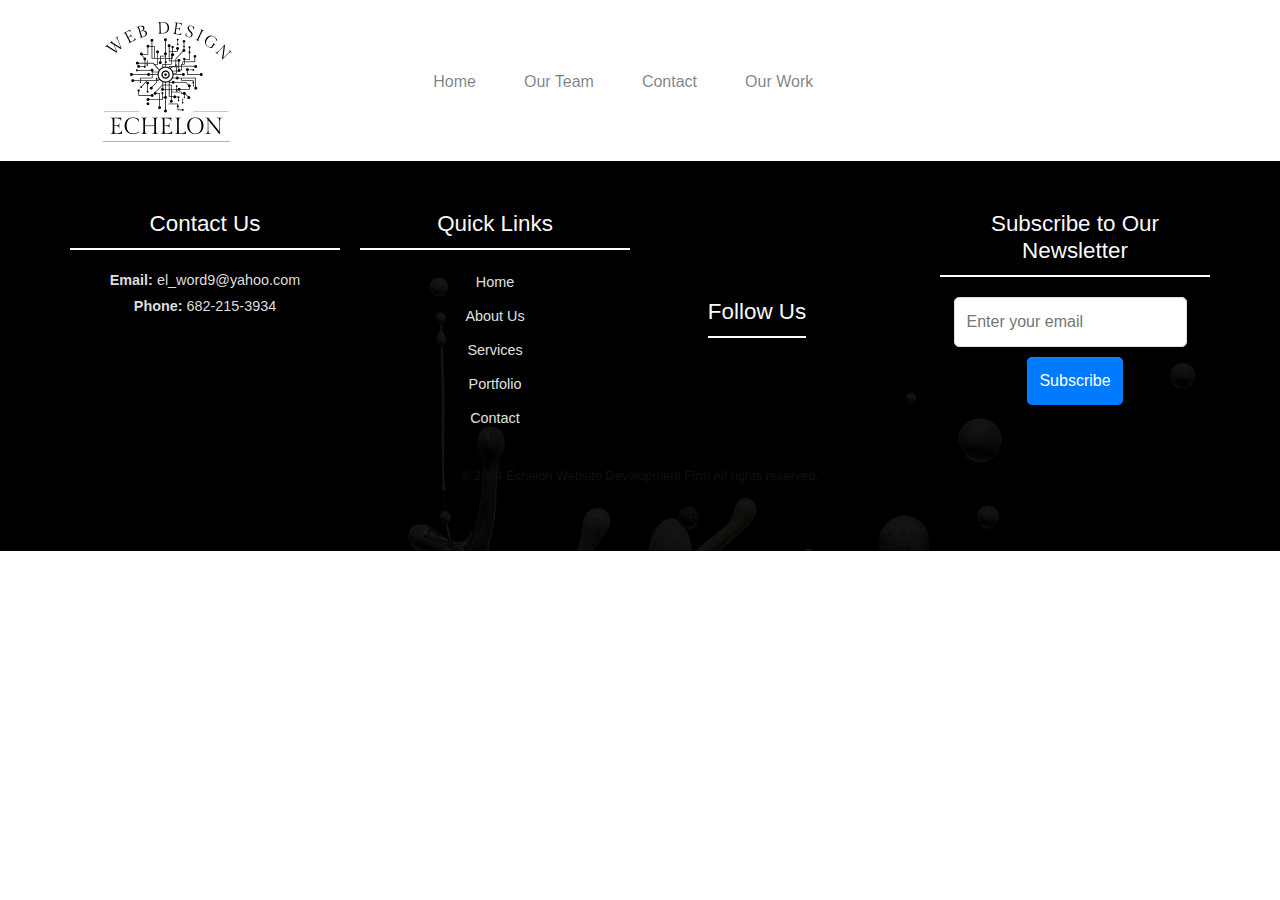
<file: contact.html>
<!DOCTYPE html>
<html lang="en">
<head>
    <meta charset="UTF-8">
    <meta name="viewport" content="width=device-width, initial-scale=1.0">
    <title>Echelon Web Design</title>
    <!-- Bootstrap CSS -->
    <link href="https://stackpath.bootstrapcdn.com/bootstrap/4.5.2/css/bootstrap.min.css" rel="stylesheet">
    <!-- AOS CSS -->
    <link href="https://unpkg.com/aos@2.3.4/dist/aos.css" rel="stylesheet">
    <!-- Font Awesome -->
    <link rel="stylesheet" href="https://cdnjs.cloudflare.com/ajax/libs/font-awesome/5.15.3/css/all.min.css">
    <!-- Your Custom CSS -->
    <link href="style.css" rel="stylesheet">
    <style>
        /* Inline CSS here (unchanged) */
    </style>
</head>

<body>
    <style>
        body {
            margin: 0;
            padding: 0;
            box-sizing: border-box;
            background-color: rgb(255, 255, 255);
        }
        .navbar-brand {
            font-size: 1.5rem;
            padding-left: 75px;
        }
        .main-content {
            position: relative;
            color: white;
            text-align: center;
            padding: 100px 15px;
            min-height: 100vh;
            display: flex;
            align-items: center;
            justify-content: center;
            overflow: hidden; /* Prevents any overflow from the background image */
        }
        .main-content::before {
            content: "";
            position: absolute;
            top: calc(50% - 400px); /* Move the image up by 400px */
            left: 50%;
            width: 75%; /* Adjust the width of the image */
            height: 65%; /* Adjust the height of the image */
            background: url('assets/bar.png') no-repeat center center;
            background-size: contain; /* Ensures the image scales proportionally */
            background-position: center;
            z-index: -1;
            transform: translate(-50%, 0); /* Adjust translate to center horizontally */
            opacity: 0.5; /* Optional: adjust opacity for better text readability */
        }
        .main-content h1 {
            font-size: 2rem; /* Adjust font size for smaller screens */
            margin: 0;
            line-height: 1.2;
            position: relative;
            z-index: 1; /* Ensure text is above the background image */
            color: black; /* Set the text color to black */
        }
        @media (max-width: 768px) {
            .navbar-brand {
                font-size: 1.25rem;
            }
            .main-content h1 {
                font-size: 1.5rem;
            }
        }
        @media (max-width: 576px) {
            .navbar-brand {
                font-size: 1rem;
            }
            .main-content h1 {
                font-size: 1.25rem;
            }
        }
        .info-section {
            padding: 30px 15px; /* Reduce the padding to move the section up */
            margin-top: -60px; /* Adjust the margin to move the section up */
            display: flex;
            align-items: center;
            justify-content: center;
            background-color: #ffffff; /* Light background color */
        }
        .info-text {
            flex: 1;
            padding: 20px;
            max-width: 600px; /* Adjust max-width as needed */
        }
        .info-text h2 {
            font-size: 2rem; /* Larger font size for the header */
            margin-bottom: 20px;
            color: #343a40; /* Darker text color */
        }
        .info-text p {
            font-size: 1.125rem; /* Slightly larger font size for readability */
            color: #6c757d; /* Subtle text color */
        }
        .info-image {
            flex: 1;
            max-width: 500px; /* Adjust max-width as needed */
            margin-left: 20px;
        }
        .info-image img {
            width: 100%;
            height: auto; /* Maintain aspect ratio */
            border-radius: 8px; /* Optional: rounded corners */
        }
        .separation-section {
            position: relative;
            padding: 60px 15px;
            display: flex;
            flex-direction: column;
            align-items: center;
            background-color: #ffffff; /* Slightly darker background */
            overflow: hidden;
        }
        .separation-section::before {
            content: "";
            position: absolute;
            top: 0;
            left: 0;
            width: 100%;
            height: 100%;
            background: url('assets/art2.png') no-repeat center center;
            background-size: cover; /* Cover the entire section */
            z-index: -1;
            opacity: 0.5; /* Optional: adjust opacity for better text readability */
        }
        .separation-text {
            position: relative;
            z-index: 1;
            text-align: center;
            padding: 20px;
        }
        .separation-text h2 {
            font-size: 2rem; /* Adjust as needed */
            margin-bottom: 20px;
            color: #343a40; /* Darker text color */
        }
        .separation-text p {
            font-size: 1.125rem; /* Adjust as needed */
            color: #ffffff; /* Subtle text color */
            max-width: 800px; /* Limit text width for readability */
            margin: 0 auto;
        }
    </style>
<!-- Navigation Bar -->
<nav class="navbar navbar-expand-lg navbar-light ">
    <a class="navbar-brand" href="#" style="padding-left: 85px;">
        <img src="assets/Website Launch (12).png" alt="Echelon Logo" class="logo">
    </a>
    <button class="navbar-toggler" type="button" data-toggle="collapse" data-target="#navbarNav" aria-controls="navbarNav" aria-expanded="false" aria-label="Toggle navigation">
        <span class="navbar-toggler-icon"></span>
    </button>
    <div class="collapse navbar-collapse" id="navbarNav">
        <ul class="navbar-nav ml-auto">
            <li class="nav-item">
                <a class="nav-link" href="index.html">Home</a>
            </li>
            <li class="nav-item">
                <a class="nav-link" href="#meet-the-team">Our Team</a>
            </li>
            <li class="nav-item">
                <a class="nav-link" href="contact.html">Contact</a>
            </li>
            <li class="nav-item">
                <a class="nav-link" href="Ourwork.html">Our Work</a>
            </li>
        </ul>
        <ul class="navbar-nav social-icons ml-auto">
         
    
        </ul>
    </div>
</nav>

    <script type="text/javascript" src="https://form.jotform.com/jsform/242205628166051"></script>
    <!-- Footer Section -->
<footer class="footer">
    <div class="footer-content">
        <!-- Contact Info -->
        <div class="footer-section contact-info">
            <h3>Contact Us</h3>
            <p><strong>Email:</strong> el_word9@yahoo.com</p>
            <p><strong>Phone:</strong> 682-215-3934</p>
         
        </div>

        <!-- Quick Links -->
        <div class="footer-section quick-links">
            <h3>Quick Links</h3>
            <ul>
                <li><a href="#">Home</a></li>
                <li><a href="#">About Us</a></li>
                <li><a href="#">Services</a></li>
                <li><a href="#">Portfolio</a></li>
                <li><a href="#">Contact</a></li>
            </ul>
        </div>

        <!-- Social Media -->
        <div class="footer-section social-media">
            <h3>Follow Us</h3>
            <a href="#" class="social-icon"><i class="fa fa-facebook"></i></a>
            <a href="#" class="social-icon"><i class="fa fa-twitter"></i></a>
            <a href="#" class="social-icon"><i class="fa fa-linkedin"></i></a>
            <a href="#" class="social-icon"><i class="fa fa-instagram"></i></a>
        </div>

        <!-- Newsletter Subscription -->
        <div class="footer-section newsletter">
            <h3>Subscribe to Our Newsletter</h3>
            <form action="#" method="post">
                <input type="email" placeholder="Enter your email" required>
                <button type="submit" class="btn-primary">Subscribe</button>
            </form>
        </div>
    </div>

    <!-- Copyright -->
    <div class="footer-bottom">
        <p>&copy; 2024 Echelon Website Development Firm All rights reserved.</p>
    </div>
</footer>

</body>
</html>
</file>
<file: style.css>
/* styles.css */
.navbar {
    background-color: #ffffff; /* White background */
}

.navbar-brand {
    color: #ffffff; /* Black text */
}


.navbar-nav .nav-link {
    color: #000000; /* Black text */
    position: relative;
    padding-bottom: 5px; /* Space for the underline */
}

.navbar-nav .nav-link:hover {
    color: #555555; /* Slightly lighter on hover (optional) */
}

.navbar-nav .nav-link::after {
    content: '';
    display: block;
    position: absolute;
    left: 0;
    bottom: 0;
    width: 90%;
    height: .5px; /* Thickness of the underline */
    background-color: #00000018; /* Underline color */
    transform: scaleX(0);
    transform-origin: bottom right;
    transition: transform 0.9s ease; /* Animation for underline */
}

.navbar-nav .nav-link:hover::after {
    transform: scaleX(1);
    transform-origin: bottom left;
}

.navbar {
    background-color: rgba(255, 255, 255, 0.8); /* Slightly transparent white */
    position: relative; /* Ensure it's on top of the video */
    z-index: 1;
}

.navbar-brand {
    color: #ffffff; /* Black text */
}

.navbar-brand:hover {
    color: #555555cb; /* Slightly lighter on hover (optional) */
}

.navbar-nav .nav-link {
    color: #000000; /* Black text */
    position: relative;
    padding-bottom: 5px; /* Space for the underline */
}

.navbar-nav .nav-link:hover {
    color: #555555; /* Slightly lighter on hover (optional) */
}

.navbar-nav .nav-link::after {
    content: '';
    display: block;
    position: absolute;
    left: 0;
    bottom: 0;
    width: 100%;
    height: .6px; /* Thickness of the underline */
    background-color: #0000025b; /* Underline color */
    transform: scaleX(0);
    transform-origin: bottom right;
    transition: transform 0.3s ease; /* Animation for underline */
}

.navbar-nav .nav-link:hover::after {
    transform: scaleX(1);
    transform-origin: bottom left;
}

/* Main Content styling */
.main-content {
    text-align: center;
    padding: 100px 20px;

    color: #333333c4; /* Text color */
}
.navbar-nav {
    margin: 0 auto;
}

.navbar-nav .nav-item {
    margin-left: 1rem;
    margin-right: 1rem;
}

.navbar-toggler {
    margin-left: auto;
    margin-right: auto;
}
.main-content h1 {
    font-size: 36px;
    margin: 0;
    transition: all 0.3s ease; /* Smooth transition for interactive effects */
    cursor: pointer; /* Pointer cursor on hover */
}
/* Additional CSS for Logo */
.navbar-brand {
    display: flex;
    align-items: center;
    font-size: 1.5rem;
}

.logo {
    width: 135px; /* Adjust the size of the logo as needed */
    height: auto;
    margin-right: 15px; /* Space between logo and text */
}
.info-image {
    flex: 1;
    max-width: 500px; /* Adjust max-width as needed */
    margin-left: 20px;
    transition: transform 0.3s ease; /* Smooth transition effect */
}

.info-image img {
    width: 100%;
    height: auto; /* Maintain aspect ratio */
    border-radius: 8px; /* Optional: rounded corners */
    display: block; /* Ensures no extra space below the image */
}

.info-image:hover {
    transform: translateY(-40px); /* Move the image up by 10px on hover */
}
.differentiation-section {
    padding: 60px 15px; /* Adjust padding as needed */
    background-color: #ffffff; /* White background color */
    display: flex;
    justify-content: center; /* Center align content horizontally */
    align-items: center; /* Center align content vertically */
    text-align: center; /* Center align text */
    box-shadow: 0 4px 8px rgba(0, 0, 0, 0.1); /* Optional: subtle shadow for depth */
}

.differentiation-text {
    max-width: 800px; /* Limit text width for readability */
}

.differentiation-text h2 {
    font-size: 2.5rem; /* Adjust font size as needed */
    margin-bottom: 20px;
    color: #000000; /* Darker text color for better readability */
}

.differentiation-text p {
    font-size: 1.125rem; /* Adjust font size as needed */
    color: #2421218e; /* Subtle text color for contrast */
    line-height: 1.6; /* Improve line spacing for readability */
    margin: 0 auto;
}
/* style.css */

/* General Styles */
body {
    margin: 0;
    padding: 0;
    box-sizing: border-box;
    background-color: white; /* Set the entire page background to white */
}

/* Navigation Bar Styling */
.navbar {
    background-color: rgba(255, 255, 255, 0.8); /* Slightly transparent white */
    position: relative;
    z-index: 1;
}

.navbar-brand {
    color: #000000; /* Black text */
}

.navbar-brand:hover {
    color: #555555; /* Slightly lighter on hover */
}

.navbar-nav .nav-link {
    color: #000000; /* Black text */
    position: relative;
    padding-bottom: 5px;
}

.navbar-nav .nav-link:hover {
    color: #555555; /* Slightly lighter on hover */
}

.navbar-nav .nav-link::after {
    content: '';
    display: block;
    position: absolute;
    left: 0;
    bottom: 0;
    width: 100%;
    height: .1px;
    background-color: #000000; /* Underline color */
    transform: scaleX(0);
    transform-origin: bottom right;
    transition: transform 1s ease;
}

.navbar-nav .nav-link:hover::after {
    transform: scaleX(1);
    transform-origin: bottom left;
}

/* Main Content Styling */
.main-content {
    text-align: center;
    padding: 100px 20px;
    color: #333333; /* Text color */
    background-color: white; /* Ensure white background */
}

.main-content h1 {
    font-size: 36px;
    margin: 0;
    transition: all 0.3s ease;
    cursor: pointer;
}

/* Info Section */
.info-section {
    padding: 30px 15px;
    display: flex;
    align-items: center;
    justify-content: center;
    background-color: white; /* Ensure white background */
}

.info-text {
    flex: 1;
    padding: 20px;
    max-width: 600px;
}

.info-text h2 {
    font-size: 2rem;
    margin-bottom: 20px;
    color: #343a40; /* Darker text color */
}

.info-text p {
    font-size: 1.125rem;
    color: #6c757d; /* Subtle text color */
}

.info-image {
    flex: 1;
    max-width: 500px;
    margin-left: 20px;
    transition: transform 0.3s ease;
}

.info-image img {
    width: 100%;
    height: auto;
    border-radius: 8px;
    display: block;
}

.info-image:hover {
    transform: translateY(-10px); /* Move the image up on hover */
}

/* Differentiation Section */
.differentiation-section {
    padding: 60px 15px;
    background-color: white; /* Ensure white background */
    display: flex;
    justify-content: center;
    align-items: center;
    text-align: center;
    box-shadow: 0 4px 8px rgba(0, 0, 0, 0.1); /* Optional: subtle shadow for depth */
}

.differentiation-text {
    max-width: 800px;
}

.differentiation-text h2 {
    font-size: 2.5rem;
    margin-bottom: 20px;
    color: #000000; /* Darker text color for readability */
}

.differentiation-text p {
    font-size: 1.125rem;
    color: #242121; /* Darker text color for contrast */
    line-height: 1.6;
    margin: 0 auto;
}/* Info Section Button Styling */
/* Button Styling */

/* Customize Bootstrap Button */
.btn-primary {
    background-color: #000000; /* Your primary color */
    border-color: #000000; /* Border color matching primary color */
    box-shadow: 0 4px 8px rgba(0, 0, 0, 0.1); /* Optional: shadow for depth */
    transition: background-color 1s ease, border-color 1s ease; /* Transition for background and border colors with longer duration */
}

/* 3D Button Styling */
.btn-primary {
    background-color: #000000; /* Primary color */
    border-color: #000000; /* Border color matching primary color */
    color: #ffffff; /* Text color */
    box-shadow: 0 4px 8px rgba(0, 0, 0, 0.3), inset 0 1px 2px rgba(255, 255, 255, 0.1); /* 3D shadow effect */
    transition: background-color 0.3s ease, border-color 0.3s ease, box-shadow 0.3s ease, transform 0.3s ease; /* Transition for background, border, shadow, and transform */
    border-radius: 4px; /* Slightly rounded corners */
    padding: 12px 24px; /* Padding inside the button */
    font-size: 16px; /* Font size */
    text-align: center; /* Center text */
    text-decoration: none; /* Remove underline */
    display: inline-block; /* Make it inline-block to respect padding */
    cursor: pointer; /* Pointer cursor on hover */
}

.btn-primary:hover {
    background-color: #020000; /* Darker shade on hover */
    border-color: #000000; /* Border color on hover */
    box-shadow: 0 6px 12px rgba(0, 0, 0, 0.4), inset 0 1px 3px rgba(31, 99, 46, 0.2); /* Darker 3D shadow effect on hover */
    transform: translateY(-8px); /* Slightly lift the button on hover */
}

.btn-primary:active {
    background-color: #000000; /* Even darker shade on active */
    border-color: #000000; /* Border color on active */
    box-shadow: 0 2px 4px rgba(0, 0, 0, 0.5), inset 0 1px 1px rgba(255, 255, 255, 0.3); /* Deep shadow effect on active */
    transform: translateY(1px); /* Pressed effect */
}
/* New Section Styling */
/* New Section Styling */
.background-section {
    position: relative;
    padding: 60px 15px;
    background: url('assets/Untitled design (12).png') no-repeat center center;
    background-size: contain; /* Adjust to ensure the whole image is visible */
    background-attachment: scroll; /* Ensure background image scrolls with content */
    background-repeat: no-repeat; /* Prevent image from repeating */
    color: white; /* Text color */
    text-align: center; /* Center align text */
}

.background-section::before {
    content: "";
    position: absolute;
    top: 0;
    left: 0;
    width: 100%;
    height: 100%;
    background: rgba(0, 0, 0, 0); /* Dark overlay for better text readability */
    z-index: 1;
}

.background-content {
    position: relative;
    z-index: 2;
    max-width: 800px;
    margin: 0 auto;
}

.background-content h2 {
    font-size: 2.5rem; /* Adjust as needed */
    margin-bottom: 20px;
    color: #000000; /* White text color */
}

.background-content p {
    font-size: 1.125rem; /* Adjust as needed */
    color: #000000; /* White text color */
    margin: 0 auto;
    max-width: 600px; /* Limit text width for readability */
}

.background-content .btn-primary {
    margin-top: 20px; /* Space above the button */
}
/* Squares Section */
/* Squares Section */
.squares-section {
    position: relative;
    padding: 60px 15px;
    background-color: #ffffff; /* Light background color */
    text-align: center;
}

/* Text Container */
.text-container {
    margin-bottom: 30px; /* Space between text and squares */
}

/* Squares Container */
.squares-container {
    position: relative;
    width: 100%; /* Ensure it takes full width of its container */
    max-width: 1200px; /* Max width to keep the container centered */
    margin: 0 auto;
    display: flex;
    justify-content: center; /* Center align squares horizontally */
    align-items: center; /* Center align squares vertically */
    flex-wrap: nowrap; /* Prevent wrapping */
 
}

.square {
    width: 180px; /* Size of each square */
    height: 180px;
    background-size: cover;
    background-position: center;
    border-radius: 15px;
    box-shadow: 0 4px 16px rgba(0, 0, 0, 0.1);
    transition: transform 0.3s ease, box-shadow 0.3s ease; /* Smooth transition for hover effect */
    margin: 0 10px; /* Space between squares */
}

/* Positioning squares in a row with alternating vertical alignment */
.square:nth-child(odd) {
    transform: translateY(0); /* Align square in default position */
}

.square:nth-child(even) {
    transform: translateY(20px); /* Move every other square slightly down */
}

/* Hover effect for floating animation */
.square:hover {
    transform: scale(1.1) translateY(-10px); /* Scale up the square and move it up on hover */
    box-shadow: 0 8px 24px rgba(0, 0, 0, 0.2); /* Enhanced shadow effect on hover */
}

.squares-text {
    font-size: 1.5rem;
    color: #000a14c0;
    font-weight: bold;
}
/* Footer Styling */
.footer {
    background-color: #000000; /* Dark background */
    color: #ffffffd8; /* White text */
    padding: 40px 20px;
    text-align: center;
}

.footer-content {
    display: flex;
    flex-wrap: wrap;
    justify-content: space-between;
    max-width: 1200px;
    margin: 0 auto;
}

.footer-section {
    flex: 1;
    margin: 10px;
}

.footer-section h3 {
    font-size: 1.5rem;
    margin-bottom: 20px;
    color: #f8f8f8; /* Slightly lighter text color for headers */
}

.footer-section p, .footer-section a {
    color: #ddd; /* Light gray text color */
    font-size: 0.9rem;
    margin: 5px 0;
}

.footer-section a:hover {
    color: #ffffff; /* Color on hover */
    text-decoration: none;
}

.quick-links ul {
    list-style: none;
    padding: 0;
}

.quick-links ul li {
    margin: 5px 0;
}

.social-media {
    display: flex;
    justify-content: center;
    align-items: center;
}

.social-icon {
    color: #fff;
    font-size: 1.5rem;
    margin: 0 10px;
    transition: color 0.3s ease;
}

.social-icon:hover {
    color: #ffffff; /* Color on hover */
}

.newsletter form {
    display: flex;
    justify-content: center;
    align-items: center;
}

.newsletter input {
    padding: 10px;
    border: none;
    border-radius: 4px;
    font-size: 1rem;
    margin-right: 10px;
}

.newsletter button {
    padding: 10px 20px;
    border: none;
    border-radius: 4px;
    background-color: #000000; /* Button color */
    color: #fff;
    font-size: 1rem;
    cursor: pointer;
    transition: background-color 0.3s ease;
}

.newsletter button:hover {
    background-color: #ffffff; /* Darker shade on hover */
}

.footer-bottom {
    margin-top: 20px;
    font-size: 0.8rem;
    color: #aaa; /* Light gray color */
}
.image-container {
    position: relative;
    margin-bottom: 15px; /* Space between images */
}

.image-container img {
    width: 100%;
    height: auto;
    display: block;
    transition: transform 0.3s ease-in-out;
}

.text-overlay {
    position: absolute;
    bottom: -100%; /* Hide text initially below the image */
    left: 0;
    width: 100%; /* Full width of the container */
    height: 100px; /* Adjust height as needed */
    background: rgba(0, 0, 0, 0);
    color: white;
    display: flex;
    align-items: center;
    justify-content: center;
    padding: 15px;
    box-sizing: border-box;
    transition: bottom 0.3s ease-in-out;
}

.image-container {
    position: relative;
    margin-bottom: 15px; /* Space between images */
    overflow: hidden; /* Ensure hover image doesn't overflow */
}

.image-wrapper {
    position: relative;
    display: inline-block;
    overflow: hidden; /* Ensure hover image doesn't overflow */
}

.main-image, .hover-image {
    width: 100%;
    height: auto;
    display: block;
    transition: opacity 0.5s ease-in-out; /* Smooth fade transition */
}

.hover-image {
    position: absolute;
    top: 0;
    left: 0;
    opacity: 0; /* Hide hover image initially */
}

.image-container:hover .hover-image {
    opacity: 1; /* Show hover image on hover */
}

.image-container:hover .main-image {
    opacity: 0; /* Hide main image on hover to enhance fade effect */
}

/* Floating effect */
.image-container {
    transition: transform 0.5s ease-in-out;
}

.image-container:hover {
    animation: float 1s ease-in-out infinite;
}

@keyframes float {
    0%, 100% {
        transform: translateY(0);
    }
    50% {
        transform: translateY(-10px); /* Adjust movement to prevent clipping */
    }
}
.inspiration-section {
    margin: 50px 0;
}
.img-fluid {
    width: 100%;
    height: auto; /* Ensure image scales responsively */
}
.inspiration-section {
    margin: 50px 0;
}
.img-fluid {
    width: 100%;
    height: auto; /* Ensure image scales responsively */
}
.vertical-text-wrapper {
    display: flex;
    align-items: flex-start; /* Align items at the top */
    height: 100%; /* Ensure full height */
    padding-left: 20px; /* Adjust padding as needed */
}
.vertical-text {
    display: flex;
    flex-direction: column;
    justify-content: center;
}
.inspiration-header {
    font-size: 2rem;
    font-weight: bold;
    margin-bottom: 20px; /* Space between header and text */
}
.inspiration-text {
    font-size: 1.2rem;
}
.quote-author {
    font-size: 0.9rem; /* Smaller font size for the quote */
    font-style: italic; /* Italicize the author's name */
    margin-top: 20px;
}
/* Differentiation Section Styles */
.differentiation-section {
    background-image: url('assets/23art.png'); /* Replace with your image path */
    background-size: 150%; /* Zoom out the image by scaling it larger */
    background-position: center; /* Centers the background image */
    background-repeat: no-repeat; /* Prevents the image from repeating */
    padding: 60px 0; /* Adds padding to the section */
    color: #fff; /* Ensures text is visible */
    position: relative; /* Position relative to use pseudo-elements */
}

/* Differentiation Section Styles */
.differentiation-section {
    background-image: url('assets/23art.png'); /* Replace with your image path */
    background-size: 80%; /* Zoom out the image by scaling it larger */
    background-position: center; /* Centers the background image */
    background-repeat: no-repeat; /* Prevents the image from repeating */
    padding: 60px 0; /* Adds padding to the section */
    color: #fff; /* Ensures text is visible */
    position: relative; /* Position relative to use pseudo-elements */
}

.differentiation-text {
    max-width: 800px; /* Adjust as needed */
    margin: 0 auto; /* Center the text */
    background: rgba(255, 255, 255, 0.562); /* Semi-transparent background for readability */
    padding: 30px; /* Padding around text */
    border-radius: 10px; /* Optional: rounded corners */
}

.differentiation-text h2 {
    font-size: 2.5rem; /* Adjust size as needed */
    margin-bottom: 20px;
}

.differentiation-text p {
    font-size: 1.125rem; /* Adjust size as needed */
    line-height: 1.6;
}

/* Rainbow Text Animation (if needed) */
.rainbow-text {
    font-weight: bold;
    color: #000000; /* Example color, adjust as needed */
    /* Add additional rainbow effects here if desired */
}
/* About Us Section Styles */
.about-us-section {
    padding: 60px 0;
    background-color: #f9f9f9; /* Light background for contrast */
}

.section-title {
    text-align: center;
    font-family: 'Cursive1', cursive; /* Custom font for the title */
    font-size: 2.5rem;
    color: #000000; /* Hot pink color for the title */
    margin-bottom: 40px;
}

.team-member {
    text-align: center;
    margin-bottom: 30px;
}

.team-member-img {
    border-radius: 50%;
    max-width: 150px; /* Adjust the size as needed */
    margin-bottom: 20px;
}

.team-member-name {
    font-family: 'Navfont2', sans-serif;
    font-size: 1.5rem;
    color: #333; /* Dark color for names */
    margin-bottom: 10px;
}

.team-member-role {
    font-family: 'Navfont2', sans-serif;
    font-size: 1.125rem;
    color: #000000; /* Hot pink color for roles */
    margin-bottom: 15px;
}

.team-member-bio {
    font-family: 'Navfont2', sans-serif;
    font-size: 1rem;
    color: #0000003b; /* Medium dark color for text */
    line-height: 1.6;
    max-width: 90%;
    margin: 0 auto;
}

@media (max-width: 767px) {
    .team-member-img {
        max-width: 120px; /* Adjust for smaller screens */
    }

    .section-title {
        font-size: 2rem;
    }

    .team-member-name {
        font-size: 1.25rem;
    }

    .team-member-role {
        font-size: 1rem;
    }
}

/* Container for the How It Works section */
/* Container for the How It Works section */
.how-it-works-section {
    padding: 60px 0;
}

/* Step Icon styling */
.step-icon img {
    max-width: 100%;
    height: auto;
    margin-bottom: 20px;
}

/* Step content styling */
.step-content {
    text-align: left;
    padding: 20px;
}

/* Step title styling */
.step-title {
    font-size: 1.5rem;
    font-weight: bold;
    margin-bottom: 10px;
}

/* Step description styling */
.step-description {
    font-size: 1rem;
    color: #555;
}

/* Responsive Design for alternating order */
@media (max-width: 767px) {
    .order-md-1 {
        order: 1;
    }

    .order-md-2 {
        order: 2;
    }
}
/* Contact form button styling */
.btn-primary {
    background-color: #000000;
    color: #fff;
    border: none;
    padding: 5px 5px;
    text-decoration: none;
    border-radius: 4px;
}

.btn-primary:hover {
    background-color: #000000;
}

/* Contact number styling */
.step-description strong {
    color: #000000;
}
/* Base styling for each step */
.step-content {
    padding: 20px;
    background-color: #ffffff; /* Light background color */
    transition: background-color 0.3s ease; /* Smooth transition for background color */
}

/* Hover effect */
.step-content:hover {
    background-color: #003cff0a; /* Darker background color on hover */
}

/* Optional: Styling for step icons */
.step-icon img {
    max-width: 100%;
    height: auto;
    transition: transform 0.3s ease; /* Smooth transition for scaling */
}

/* Optional: Scale effect on hover */
.step-icon:hover img {
    transform: scale(1.05); /* Slightly scale the image on hover */
}
/* New Section Styling */
.custom-website-section {
    display: flex;
    align-items: center;
    padding: 60px 15px;
    background-color: #ffffff; /* Light background for contrast */
    text-align: center;
}

.custom-website-content {
    display: flex;
    align-items: flex-start;
    max-width: 1200px;
    margin: 0 auto;
}
/* New Section Styling */
.custom-website-section {
    display: flex;
    align-items: center;
    padding: 60px 15px;
    background-color: #f9f9f9; /* Light background for contrast */
    text-align: center;
}

.custom-website-content {
    display: flex;
    align-items: flex-start;
    max-width: 1200px;
    margin: 0 auto;
}

.custom-website-image {
    flex: 1;
    max-width: 500px;
    margin-right: 20px;
}

.custom-website-image img {
    width: 100%;
    height: auto;
    border-radius: 8px; /* Optional: rounded corners */
}

.custom-website-info {
    flex: 2;
    text-align: left;
}

.custom-website-info h2 {
    font-size: 2.5rem;
    margin-bottom: 20px;
    color: #333; /* Dark color for the header */
}

.custom-website-steps {
    display: flex;
    flex-direction: column;
    gap: 20px;
}

.step {
    background-color: #ffffff; /* White background for each step */
    padding: 20px;
    border-radius: 8px; /* Optional: rounded corners */
    box-shadow: 0 4px 8px rgba(0, 0, 0, 0.473); /* Subtle shadow for depth */
}

.step h3 {
    font-size: 1.5rem;
    margin-bottom: 10px;
    color: #000000; /* Dark color for step headers */
}

.step p {
    font-size: 1rem;
    color: #555555; /* Subtle color for text */
    margin-bottom: 15px;
}

.btn-primary {
    background-color: #000000; /* Primary color */
    color: #ffffff; /* Text color */
    border: none;
    padding: 12px 24px; /* Slightly larger padding */
    border-radius: 6px; /* Rounded corners */
    text-decoration: none;
    font-size: 1rem;
    display: inline-block;
    cursor: pointer;
    transition: background-color 0.4s ease, transform 0.3s ease; /* Smooth transition */
}

.btn-primary:hover {
    background-color: #333333; /* Darker shade on hover */
    transform: scale(1.05); /* Slightly scale up the button */
}
.about-us-section {
    padding: 60px 0;
}

.section-title {
    text-align: center;
    margin-bottom: 40px;
    font-size: 2rem;
    font-weight: bold;
}
/* CEO Section */
/* CEO Section */
.ceo-section {
    padding: 60px 20px;
    background-color: #f8f9fa; /* Light gray background */
    text-align: center;
    display: flex;
    flex-direction: column;
    align-items: center;
}

.ceo-section h2 {
    font-size: 2.5rem;
    margin-bottom: 20px;
    color: #343a40; /* Dark text color */
}

.ceo-profile {
    display: flex;
    flex-direction: column;
    align-items: center;
    max-width: 800px;
    margin: 0 auto;
}

.ceo-profile img {
    width: 250px; /* Size of the CEO picture */
    height: 250px; /* Maintain square aspect ratio */
    object-fit: cover; /* Ensure the image covers the square */
    margin-bottom: 40px;
    box-shadow: 0 4px 8px rgba(0, 0, 0, 0.2); /* Slight shadow for depth */
}

.ceo-bio {
    max-width: 600px;
    margin: 0 auto;
    font-size: 1.125rem;
    line-height: 1.6;
    color: #495057; /* Darker gray text */
}
.ceo-section {
    margin: 40px 0;
}

.ceo-section {
    margin: 40px 0;
}

.ceo-profile, .cfo-profile {
    display: flex;
    align-items: flex-start; /* Align items to the top */
    justify-content: space-between; /* Distribute space between image and bio */
}

.ceo-image, .cfo-image {
    display: flex;
    flex-direction: column;
    align-items: center;
    margin-right: 20px; /* Space between image and bio */
}

.ceo-bio, .cfo-bio {
    max-width: 600px; /* Adjust as needed */
}

/* CEO specific styles */
.ceo-image img {
    width: 150px;
    height: 150px;
    object-fit: cover; /* Ensure image covers the square */
    border-radius: 0; /* Make sure it's a square */
}

.ceo-name {
    margin-top: px;
    font-weight: bold;
}

/* CFO specific styles */
.cfo-profile {
    flex-direction: row-reverse; /* Reverse the order for CFO */
}

.cfo-image img {
    width: 200px;
    height: 200px;
    object-fit: cover; /* Ensure image covers the square */
    border-radius: 0; /* Make sure it's a square */
}

.cfo-name {
    margin-top: 10px;
    font-weight: bold;
}
/* General styling for info-section */
.info-section {
    margin-top: 30px;
    display: flex;
    flex-direction: row;
    align-items: center;
    justify-content: center;
    padding: 30px 15px;
    background-color: #ffffff;
    text-align: center;
    flex-wrap: wrap; /* Ensure items wrap on smaller screens */
}

.info-text {
    flex: 1;
    padding: 20px;
    max-width: 600px;
}

.info-image {
    flex: 1;
    max-width: 500px;
    margin: 20px;
}

.info-image img {
    width: 100%; /* Ensure image scales properly */
    height: auto;
}

/* Responsive adjustments */
@media (max-width: 768px) {
    .info-section {
        flex-direction: column; /* Stack text and image vertically */
    }

    .info-text {
        padding: 15px;
        max-width: 100%; /* Adjust text container width */
    }

    .info-image {
        margin: 15px 0;
        max-width: 100%; /* Adjust image container width */
    }
}
/* Footer Styles */
.footer {
    background: url('assets/drops-3273161_1280.jpg') no-repeat center center;
    background-size: cover;
    padding: 50px 0;
    color: #000000;
    position: relative;
}

.footer-content {
    max-width: 1200px;
    margin: 0 auto;
    padding: 0 20px;
    display: flex;
    flex-wrap: wrap;
    justify-content: space-between;
}

.footer-section {
    flex: 1;
    margin: 0 10px;
    min-width: 200px;
}

.footer-section h3 {
    border-bottom: 2px solid #ffffff;
    padding-bottom: 10px;
    margin-bottom: 20px;
    font-size: 1.4em;
}

.footer-section a {
    color: #e0e0e0;
    text-decoration: none;
}

.footer-section a:hover {
    text-decoration: underline;
}

.footer-section ul {
    list-style: none;
    padding: 0;
}

.footer-section ul li {
    margin-bottom: 10px;
}

.footer-section form {
    display: flex;
    flex-direction: column;
}

.footer-section form input[type="email"] {
    padding: 12px;
    border: 1px solid #ddd;
    border-radius: 5px;
    margin-bottom: 10px;
    font-size: 1em;
}

.footer-section form button {
    background-color: #007bff;
    border: none;
    padding: 12px;
    color: #fff;
    border-radius: 5px;
    cursor: pointer;
    font-size: 1em;
}

.footer-section form button:hover {
    background-color: #0056b3;
}

.footer::after {
    content: "";
    position: absolute;
    top: 0;
    left: 0;
    width: 100%;
    height: 100%;
    background: rgba(0, 0, 0, 0.911); /* Slight opacity */
    z-index: 0;
}

.footer-content {
    position: relative;
    z-index: 1;
}
/* Responsive Design */
@media (max-width: 768px) {
    .footer-content {
        flex-direction: column;
        align-items: center;
    }}
    /* Basic Styles for Custom Website Section */
.custom-website-section {
    padding: 20px;
}

.custom-website-content {
    display: flex;
    flex-wrap: wrap;
    align-items: center;
    justify-content: space-between;
}

.custom-website-image {
    flex: 1;
    padding: 10px;
}

.custom-website-image img {
    width: 100%;
    height: auto;
    max-width: 400px; /* Adjust as needed */
}

.custom-website-info {
    flex: 2;
    padding: 10px;
}

.custom-website-info h2 {
    margin-top: 0;
}

.custom-website-steps {
    margin-top: 20px;
}

.step {
    margin-bottom: 20px;
}

.step h3 {
    margin-top: 0;
}

.step p {
    margin-bottom: 10px;
}



/* Basic Styles for Custom Website Section */
.custom-website-section {
    padding: 20px;
}

.custom-website-content {
    display: flex;
    flex-wrap: wrap;
    align-items: center;
    justify-content: space-between;
}

.custom-website-image {
    flex: 1;
    padding: 10px;
    text-align: center;
}

.custom-website-image img {
    width: 100%;
    height: auto;
    max-width: 400px; /* Adjust as needed */
    animation: float 2s ease-in-out infinite;
}

.custom-website-info {
    flex: 2;
    padding: 10px;
}

.custom-website-info h2 {
    margin-top: 0;
}

.custom-website-steps {
    margin-top: 20px;
}

.step {
    margin-bottom: 20px;
}

.step h3 {
    margin-top: 0;
}

.step p {
    margin-bottom: 10px;
}


/* Floating Animation */
@keyframes float {
    0% {
        transform: translateY(0);
    }
    50% {
        transform: translateY(-20px);
    }
    100% {
        transform: translateY(0);
    }
}

/* Responsive Design */
@media (max-width: 768px) {
    .custom-website-content {
        flex-direction: column;
        text-align: center;
    }

    .custom-website-image {
        margin-bottom: 20px;
    }

    .custom-website-info {
        padding: 0;
    }

    .btn-primary {
        display: block;
        margin: 0 auto;
    }
}
</file>
